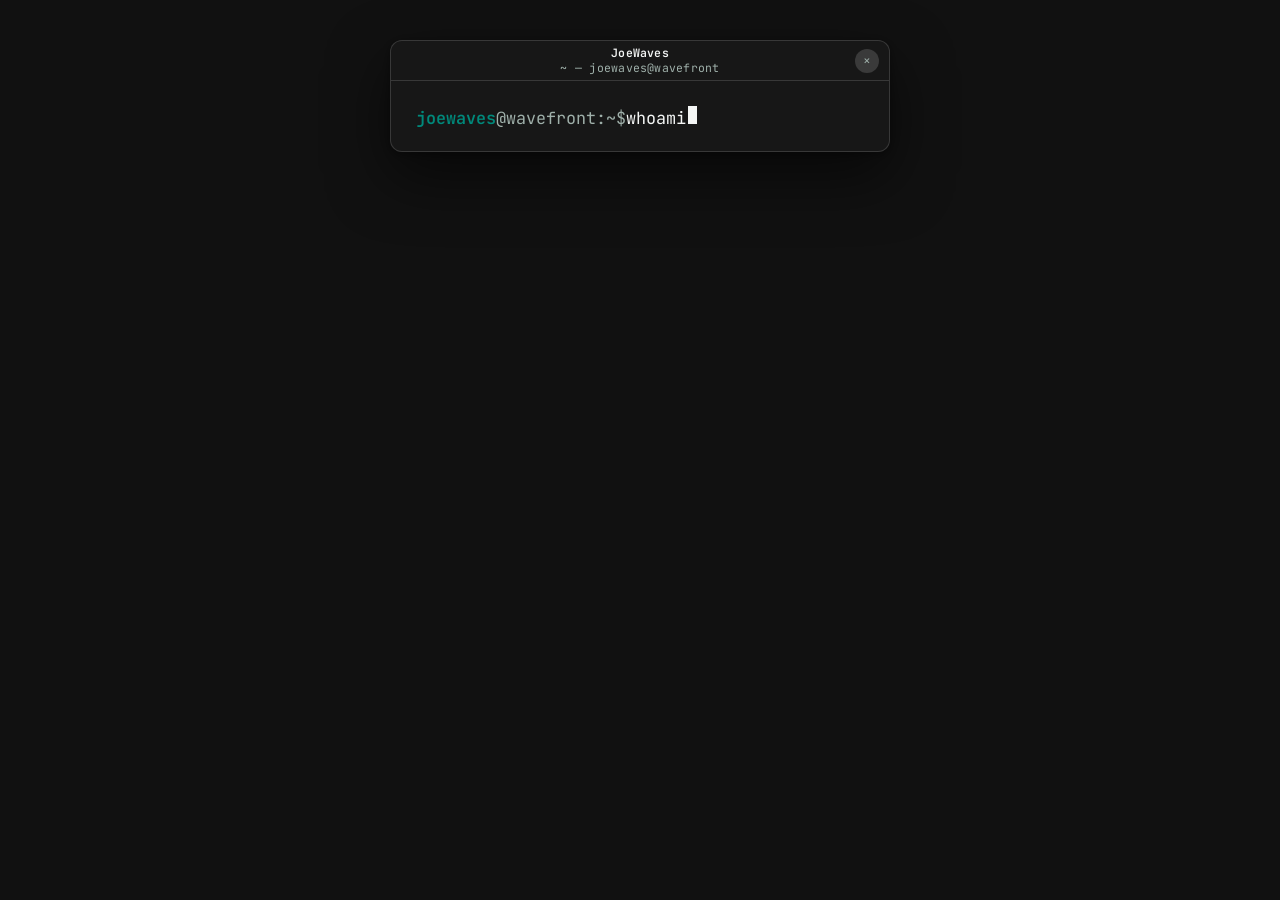
<file: index.html>
<!DOCTYPE html>
<html lang="en">
<head>
    <meta charset="UTF-8">
    <title>JoeWaves</title>
    <link rel="icon" type="image/png" href="/assets/waves.png">
    <link rel="stylesheet" href="style.css">
    <meta name="viewport" content="width=device-width, initial-scale=1.0">
    <link rel="preconnect" href="https://fonts.googleapis.com">
    <link rel="preconnect" href="https://fonts.gstatic.com" crossorigin>
    <link href="https://fonts.googleapis.com/css2?family=JetBrains+Mono:wght@400;600&display=swap" rel="stylesheet">
</head>
<body>

    <div class="terminal">
        <div class="terminal-bar">
            <div class="bar-title" aria-hidden="true">
                <strong>JoeWaves</strong>
                <span class="stacked-filename">~ — joewaves@wavefront</span>
            </div>
            <button class="close-btn" type="button" aria-label="Close window — go to homepage">×</button>
        </div>
        <div class="terminal-view">
            <div class="prompt-line">
                <span class="prompt-path"><span class="user-name">joewaves</span>@wavefront:~$</span>
                <span class="typed-text" id="typed"></span><span class="cursor" id="cursor"></span>
            </div>
            <div class="output-line" id="output" hidden><strong>joewaves</strong></div>
        </div>
    </div>

    <script>
let navigating = false;
function goToBeta() {
    if (navigating) return;
    navigating = true;
    window.location.href = "beta.html";
}

document.querySelector(".close-btn").addEventListener("click", (e) => {
    e.stopPropagation();
    goToBeta();
});

document.body.addEventListener("click", goToBeta);

const typedEl = document.getElementById("typed");
const outputEl = document.getElementById("output");
const cursorEl = document.getElementById("cursor");
const command = "whoami";
const reducedMotion = window.matchMedia("(prefers-reduced-motion: reduce)").matches;

function showAnswer() {
    cursorEl.remove();
    outputEl.hidden = false;
    setTimeout(goToBeta, 1500);
}

if (reducedMotion) {
    // No typewriter: show the finished command and answer immediately
    typedEl.textContent = command;
    showAnswer();
} else {
    let index = 0;
    function typeCommand() {
        if (index < command.length) {
            typedEl.textContent += command.charAt(index);
            index++;
            setTimeout(typeCommand, Math.random() * 80 + 50);
        } else {
            setTimeout(showAnswer, 400);
        }
    }
    setTimeout(typeCommand, 500);
}
    </script>
</body>
</html>
</file>
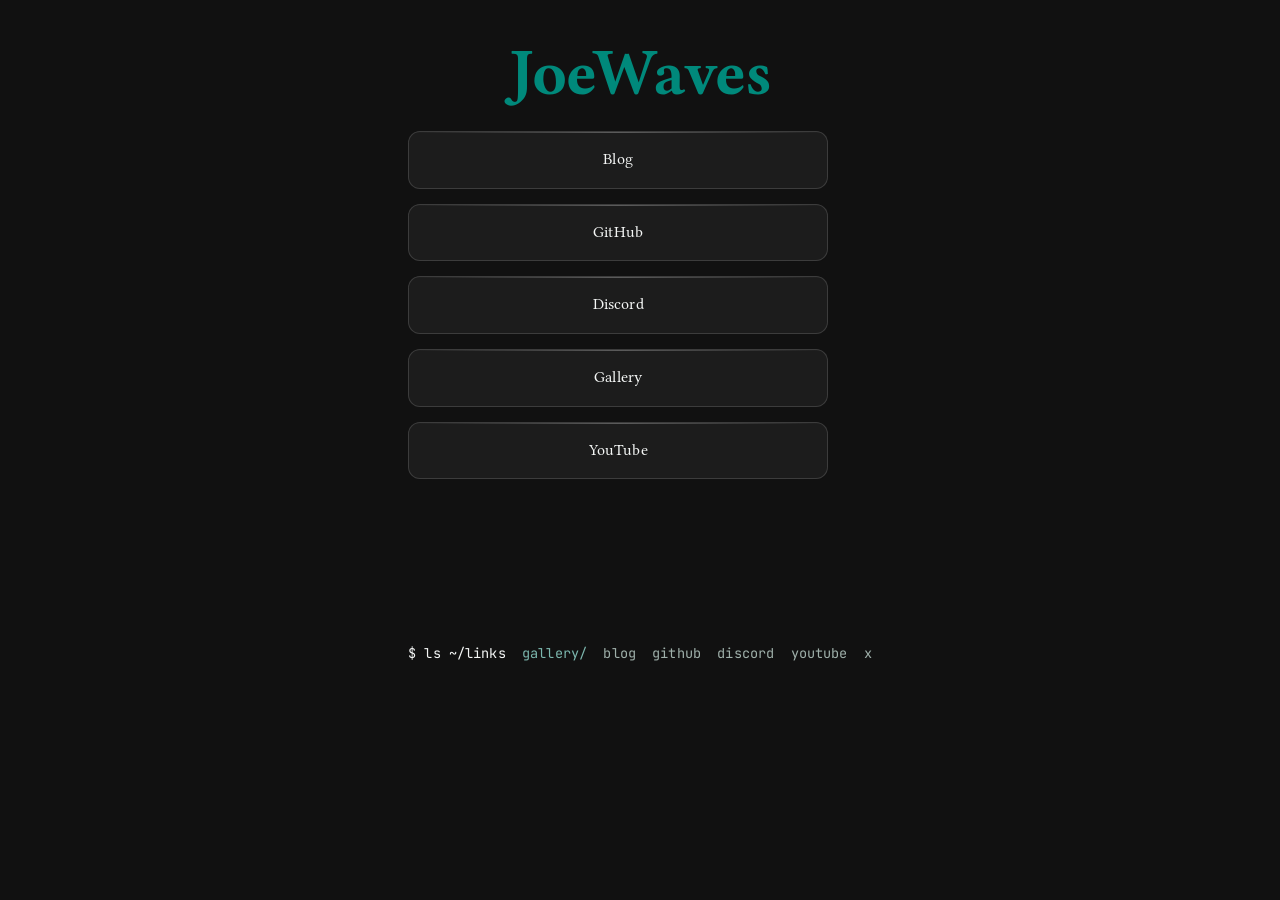
<file: beta.html>
<!DOCTYPE html>
<html lang="en">
<head>
    <title>JoeWaves</title>
    <link rel="icon" type="image/png" href="/assets/waves.png">
    <meta name="description" content="My Personal Site">
    <link rel="stylesheet" href="style.css">
    <meta name="viewport" content="width=device-width, initial-scale=1.0">
    <link rel="preconnect" href="https://fonts.googleapis.com">
    <link rel="preconnect" href="https://fonts.gstatic.com" crossorigin>
    <link href="https://fonts.googleapis.com/css2?family=JetBrains+Mono:wght@400;600&family=Libertinus+Serif:wght@400;600;700&display=swap" rel="stylesheet">
</head>
<body>
    <main>
        <h1>JoeWaves</h1>
        <div class="Socials">

            <a href="https://blog.joewaves.com/" target="_blank">Blog
            </a>

            <a href="https://github.com/joewavez" target="_blank">GitHub
            </a>

            <a href="https://discord.com/users/1365777371340214383" target="_blank">Discord
            </a>

            <a href="photos.html">Gallery
            </a>

            <a href="https://www.youtube.com/@pleshyyy" target="_blank">YouTube
            </a>

            <a href="https://x.com/liltimmyonyt" target="_blank">X
            </a>

            <a class="hint-link" href="index.html">$ exit</a>
        </div>
        <p class="ls-hint" aria-hidden="true"><span class="cmd">$ ls ~/links</span>&nbsp;&nbsp;<span class="dir">gallery/</span>&nbsp;&nbsp;blog&nbsp;&nbsp;github&nbsp;&nbsp;discord&nbsp;&nbsp;youtube&nbsp;&nbsp;x</p>
    </main>
    <script>
    document.addEventListener("DOMContentLoaded", () => {
        const socialLinks = document.querySelectorAll(".Socials a");
        
        socialLinks.forEach((link, index) => {
            setTimeout(() => {
                link.classList.add("show");
            }, index * 150 + 500); 
        });
    });
    </script>
</body>
</html>
</file>
<file: style.css>
:root {
    /* Foundations */
    --bg: #111;
    --text: #f4f6f5;                       /* off-white ink — softer than pure #fff */
    --dim: #9fb0aa;                        /* secondary output, dim green-grey */
    --accent: #00897b;
    --content-width: 700px;
    --viewport-padding: clamp(16px, 4vw, 50px);
    --preview-center-offset: clamp(140px, 18vw, 320px);
    --preview-width: clamp(220px, 24vw, 360px);

    /* Two-voice type system:
       mono = the machine (Ghostty's bundled JetBrains Mono), serif = the human */
    --font-mono: "JetBrains Mono", ui-monospace, "SF Mono", "Cascadia Code", Consolas, monospace;
    --font-serif: "Libertinus Serif", Georgia, serif;

    /* Material tokens — the "glass" recipes, defined once */
    --surface: #1c1b1b;                    /* opaque fallback (reduced transparency) */
    --surface-glass: rgba(38, 37, 37, 0.6);
    --terminal-glass: rgba(30, 30, 30, 0.55);
    --stroke-hairline: rgba(255, 255, 255, 0.14);
    --stroke-edge: rgba(255, 255, 255, 0.28);
    --blur: 24px;
    --ease-out: cubic-bezier(0.22, 0.61, 0.36, 1);
}

*,
*::before,
*::after {
    box-sizing: border-box;
}

html {
    -webkit-text-size-adjust: 100%;
    text-size-adjust: 100%;
}

body {
    background: var(--bg);
    color: var(--text);
    min-height: 100vh;
    margin: 0;
    padding: 40px var(--viewport-padding) 64px;

    /* Serif body: slightly more leading */
    font: 400 100%/1.6 var(--font-serif);

    display: flex;
    flex-direction: column;
    align-items: center;
}

/* Optical sizing per scale — tracking is size-specific, never one value */
h1 {
    color: var(--accent);
    font-family: var(--font-serif);
    font-weight: 700;
    font-size: clamp(2.5rem, 6vw, 4rem);   /* scales with viewport instead of fixed 5rem */
    letter-spacing: -0.02em;               /* negative tracking as display type grows */
    line-height: 1.05;
    margin: 0 0 16px;
    text-align: center;
    text-wrap: balance;
}

p, a {
    letter-spacing: 0.01em;                /* small text: slight positive tracking */
}

::selection {
    background: var(--accent);
    color: #fff;
}

:focus-visible {
    outline: 2px solid var(--accent);
    outline-offset: 3px;
    border-radius: 4px;
}

/* ======= Landing terminal (index.html) — Ghostty on Linux ======= */

/* One fictional window: headerbar + view form one glass card */
.terminal {
    position: relative;
    overflow: hidden;
    background: var(--terminal-glass);
    -webkit-backdrop-filter: blur(var(--blur)) saturate(160%);
    backdrop-filter: blur(var(--blur)) saturate(160%);
    border: 1px solid var(--stroke-hairline);
    border-radius: 12px;
    width: 100%;
    max-width: 500px;
    box-shadow: 0 24px 60px rgba(0, 0, 0, 0.55), 0 2px 8px rgba(0, 0, 0, 0.35);
}

/* GTK/libadwaita headerbar: flat, single close button on the RIGHT,
   underline hairline — no macOS traffic lights */
.terminal-bar {
    position: relative;
    display: flex;
    align-items: center;
    justify-content: flex-end;             /* close button right-aligned, GTK-style */
    height: 40px;
    padding: 0 10px;
    border-bottom: 1px solid var(--stroke-hairline);
    font-family: var(--font-mono);
}

/* GNOME-style stacked title: filename over window role, centered */
.terminal-bar .bar-title {
    position: absolute;
    left: 50%;
    transform: translateX(-50%);
    display: flex;
    flex-direction: column;
    align-items: center;
    line-height: 1.25;
    text-align: center;
    font-size: 0.72rem;
    letter-spacing: 0.02em;
}

.terminal-bar .bar-title strong {
    font-weight: 600;
    color: var(--text);
}

.terminal-bar .bar-title .stacked-filename {
    color: var(--dim);
    font-weight: 400;
}

/* Adwaita circular close button — dim until hovered */
.close-btn {
    display: inline-flex;
    align-items: center;
    justify-content: center;
    width: 24px;
    height: 24px;
    padding: 0;
    background: #3a3a3a;
    border: none;
    border-radius: 50%;
    color: var(--dim);
    font-family: var(--font-mono);
    font-size: 13px;
    line-height: 1;
    cursor: pointer;
    transition: background 0.15s ease-out, color 0.15s ease-out;
}

.close-btn:active {
    background: #4d4d4d;
    color: var(--text);
}

/* The viewport area under the headerbar */
.terminal-view {
    padding: 24px 25px 20px;
    font-family: var(--font-mono);
    font-size: 1.05rem;
    line-height: 1.55;
}

/* Prompt (machine voice): accent where it counts, dim where it doesn't */
.prompt-line {
    display: flex;
    align-items: baseline;
    flex-wrap: wrap;
}

.user-name {
    color: var(--accent);
    font-weight: 600;
}

.prompt-path {
    color: var(--dim);
}

.typed-text {
    color: var(--text);
}

.output-line {
    color: var(--dim);
}

.output-line strong {
    color: var(--text);
    font-weight: 600;
}

/* Diegetic hint: `ls` output styling (machine voice) */
.ls-hint {
    color: var(--dim);
    font-family: var(--font-mono);
    font-size: 0.85rem;
    margin-top: 22px;
    text-align: left;
    width: 100%;
}

.ls-hint .cmd {
    color: var(--text);
}

.ls-hint .dir {
    color: #7cb7ae;  /* teal-tinted: ls paints dirs in color, like real ls */
}

/* Diegetic wayfinding: `$ exit` / `$ cd ..` links back up the tree */
.hint-link {
    display: inline-block;
    font-family: var(--font-mono);
    font-size: 0.85rem;
    color: var(--dim);
    text-decoration: none;
    transition: color 0.15s ease-out, transform 0.08s ease-out;
}

.hint-link:hover {
    color: var(--text);
}

/* Instant press feedback: lives on pointer-down, not release */
.hint-link:active {
    color: var(--text);
    transform: scale(0.97);
}

.cursor {
    display: inline-block;
    width: 0.55em;
    height: 1.05em;
    background: var(--text);
    vertical-align: text-bottom;
    margin-left: 2px;
    animation: blink 1s steps(1) infinite;   /* steps() = terminal-authentic hard blink */
}

@keyframes blink {
    0%, 50% { opacity: 1; }
    51%, 100% { opacity: 0; }
}

/* ============ Socials hub (beta.html) ============ */

.Socials {
    display: flex;
    flex-direction: column;
    gap: 15px;
    width: 100%;
    max-width: 420px;
    margin-top: 24px;
}

.Socials a {
    position: relative;
    text-align: center;
    padding: 15px 50px;
    background: var(--surface-glass);
    -webkit-backdrop-filter: blur(var(--blur)) saturate(160%);
    backdrop-filter: blur(var(--blur)) saturate(160%);
    color: var(--text);
    text-decoration: none;
    border: 1px solid var(--stroke-hairline);
    border-radius: 12px;
    font-weight: 500;
    opacity: 0;
    transform: translateY(15px);
    /* Fast, interruptible-feeling motion */
    transition:
        opacity 0.45s var(--ease-out),
        transform 0.45s var(--ease-out),
        background 0.15s ease-out,
        border-color 0.15s ease-out;
}

.Socials a.show {
    opacity: 1;
    transform: translateY(0);
}

/* Bright top edge = light catching the material's top rim */
.Socials a::before {
    content: "";
    position: absolute;
    inset: 0 0 auto;
    height: 1px;
    background: linear-gradient(90deg, transparent, var(--stroke-edge), transparent);
    border-radius: 12px 12px 0 0;
    pointer-events: none;
}

.Socials a::after {
    content: "";
    position: absolute;
    width: 0;
    height: 2px;
    bottom: -5px;
    left: 0;
    background: var(--accent);
    transition: width 0.3s var(--ease-out);
}

.Socials a:hover::after {
    width: 100%;
}

/* Status feedback only — never animate the press itself on opacity/transform */
.Socials a:hover {
    background: rgba(48, 47, 47, 0.65);
    border-color: var(--stroke-edge);
}

/* Instant press feedback: lives on pointer-down, not release */
.Socials a:active {
    transform: translateY(0) scale(0.97);
    background: rgba(26, 25, 25, 0.75);
    border-color: var(--stroke-edge);
}

.Socials a:focus-visible {
    outline: 2px solid var(--accent);
    outline-offset: 3px;
}

/* ============ Gallery flipbook (photos.html) ============ */

.gallery {
    display: flex;
    flex-wrap: wrap;
    gap: 15px;
}

.gallery-item img {
    width: 100%;
    max-width: 250px;
    height: auto;
}

.flipbook {
    position: relative;
    width: min(700px, 100%);
    height: 480px;
    margin-top: 40px;
    margin-bottom: 26px;
    perspective: 1200px;
}

.flipbook img {
    position: absolute;
    top: 0;
    left: 0;
    width: 100%;
    height: 100%;
    object-fit: cover;
    border-radius: 6px;
    border: 1px solid var(--stroke-hairline);
    box-shadow: 0 24px 60px rgba(0, 0, 0, 0.55);
    opacity: 0;
    transform-origin: left center;
    /* 6 photos × 3s stagger = 18s cycle, so every photo gets its own window */
    animation: flip 18s infinite;
    will-change: transform, opacity;
}

.flipbook img:nth-child(1) { animation-delay: 0s; }
.flipbook img:nth-child(2) { animation-delay: -3s; }
.flipbook img:nth-child(3) { animation-delay: -6s; }
.flipbook img:nth-child(4) { animation-delay: -9s; }
.flipbook img:nth-child(5) { animation-delay: -12s; }
.flipbook img:nth-child(6) { animation-delay: -15s; }

@keyframes flip {
    0%   { opacity: 1; transform: rotateY(0deg); }
    20%  { opacity: 1; transform: rotateY(0deg); }
    30%  { opacity: 0; transform: rotateY(-110deg); }
    100% { opacity: 0; transform: rotateY(-110deg); }
}

/* ============ Adaptivity: reduced motion, transparency, contrast ============ */

@media (prefers-reduced-motion: reduce) {
    .Socials a {
        transition: opacity 0.2s ease;
        transform: none !important;        /* cross-fade, no slide */
    }
    .Socials a:active {
        transform: none !important;
    }
    .hint-link:active {
        transform: none;
    }
    .flipbook img {
        animation: none;
        opacity: 1;
        position: relative;
    }
    .flipbook img:nth-child(n + 4) {
        display: none;
    }
}

@media (prefers-reduced-transparency: reduce) {
    .terminal,
    .Socials a {
        background: var(--surface);
        -webkit-backdrop-filter: none;
        backdrop-filter: none;
    }
}

@media (prefers-contrast: more) {
    .terminal,
    .Socials a {
        background: var(--surface);
        -webkit-backdrop-filter: none;
        backdrop-filter: none;
        border-color: rgba(255, 255, 255, 0.55);
    }
}
</file>
